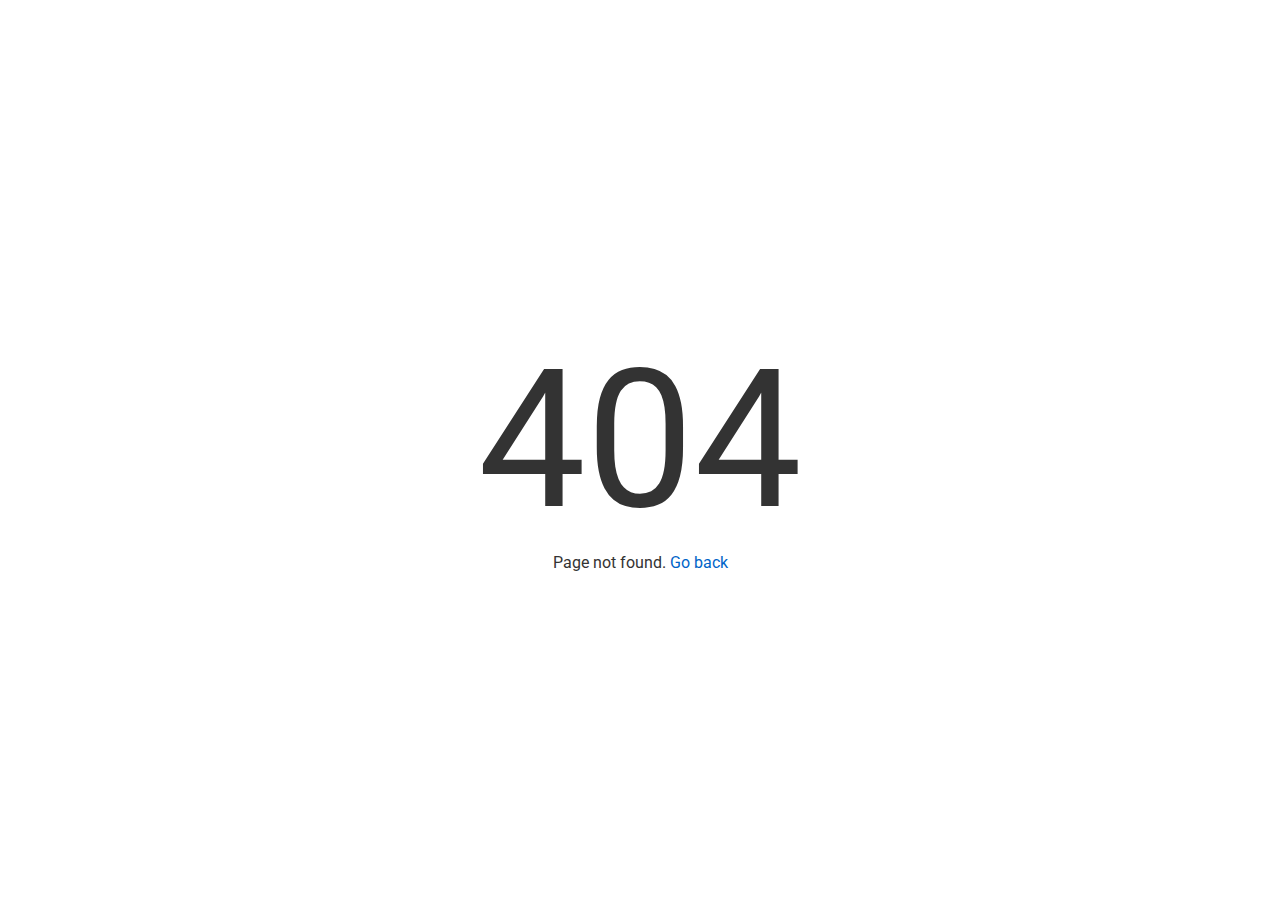
<file: index.html>
<!DOCTYPE html>
<html lang="en">
    <head>
        <meta charset="utf-8" />
        <meta name="viewport" content="width=device-width,initial-scale=1" />

        <title>Routify app</title>

        <link rel='icon' type='image/png' href="/favicon.png">
      <script type="module" crossorigin src="/assets/index.c91cf984.js"></script>
    <link rel="modulepreload" href="/assets/vendor.3a492b44.js">
    <link rel="stylesheet" href="/assets/index.c9d75b79.css">
  </head>

    <body>
        <noscript>Please enable Javascript for this site to function.</noscript>
        
    </body>
</html>
</file>
<file: assets/index.c9d75b79.css>
html,body{position:relative;width:100%;height:100%}body{color:#333;margin:0;padding:8px;box-sizing:border-box;font-family:-apple-system,BlinkMacSystemFont,"Segoe UI",Roboto,Oxygen-Sans,Ubuntu,Cantarell,"Helvetica Neue",sans-serif}a{color:#0064c8;text-decoration:none}a:hover{text-decoration:underline}a:visited{color:#0050a0}label{display:block}input,button,select,textarea{font-family:inherit;font-size:inherit;padding:.4em;margin:0 0 .5em;box-sizing:border-box;border:1px solid #ccc;border-radius:2px}input:disabled{color:#ccc}input[type=range]{height:0}button{color:#333;background-color:#f4f4f4;outline:none}button:disabled{color:#999}button:not(:disabled):active{background-color:#ddd}button:focus{border-color:#666}body{--watermelon-color:rgba(255,64,80,1);font-family:Roboto,sans-serif}
</file>
